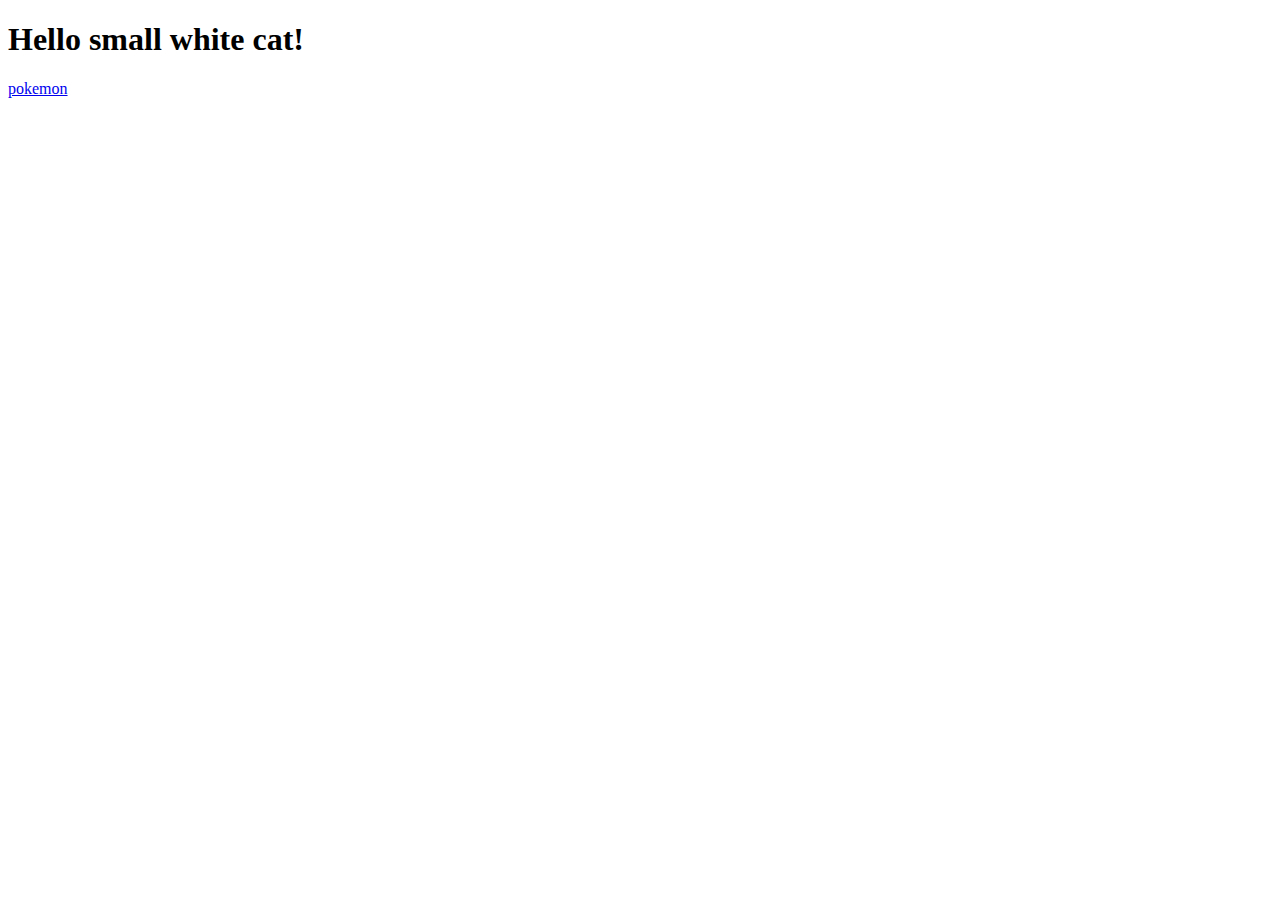
<file: index.html>
<!DOCTYPE html>
<html>

<head>
  <title>CSE 121B Home</title>

  <head>

  <body>
    <h1>Hello small white cat!</h1>
    <a href="https://supercoolfire.github.io/cse121b/lesson06/pokemon/index.html">pokemon</a>
  </body>

</html>
</file>
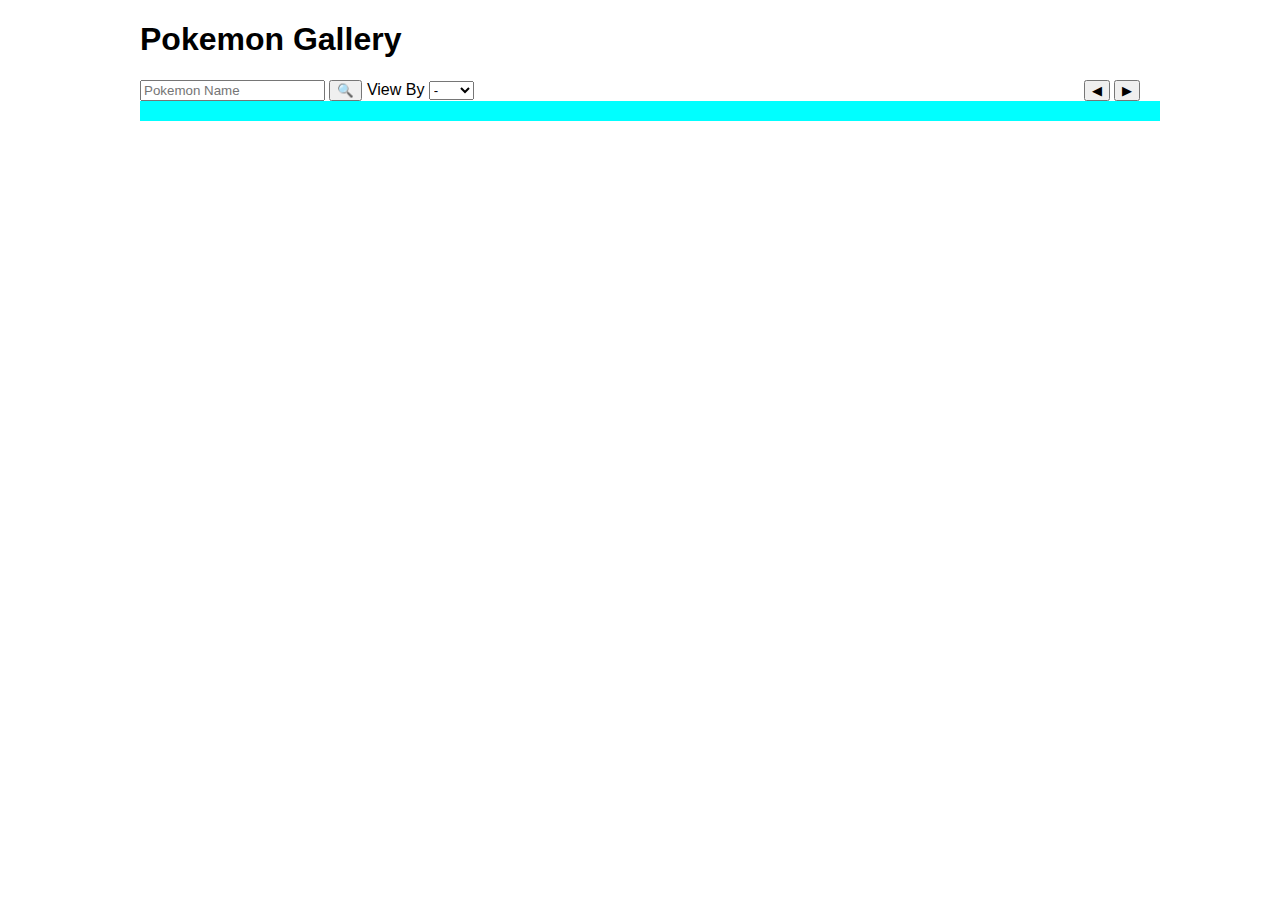
<file: lesson06/pokemon/index.html>
<!DOCTYPE html>
<html lang="en">

<head>
  <meta charset="UTF-8">
  <meta name="description"
    content="Jayser Pilapil's Pokemon API Gallery, final task in CSE 121B: JavaScript Language at Brigham Young University - Idaho">
  <meta name="viewport" content="width=device-width, initial-scale=1.0">

  <title>Pokemon Gallery</title>

  <link rel="stylesheet" href="css/style.css">
  <link rel="shortcut icon" href="images/pokemon.ico" type="image/x-icon">
</head>

<body>
  <main>
    <h1>Pokemon Gallery</h1>
    <div class="searchBox"><span>
        <input type="text" id="pokemonName" placeholder="Pokemon Name">
        <button id="search">🔍</button>
        <span class="viewBy">View By
          <select name="viewBy" id="viewBy">
            <!-- <option value="" selected>-</option> -->
            <option value="20" selected>-</option>
            <option value="5">5</option>
            <option value="10">10</option>
            <option value="20">20</option>
            <option value="50">50</option>
            <option value="80">80</option>
            <option value="100">100</option>
          </select></span>
      </span>
      <span id="pagination">
        <button id="previous">◀</button>
        <button id="next">▶</button>
      </span>
    </div>

    <div id="pokemonContainer"></div>

  </main>
  <script id="poopScript">
    function poop(a) {
      document.getElementById(a).classList.toggle("show");
    }
  </script>
  <!-- <script src="js/lazyload.js"></script> -->
  <script src="js/script.js"></script>
</body>

</html>
</file>
<file: lesson06/pokemon/css/style.css>
* {
    font-family:'Segoe UI', Tahoma, Geneva, Verdana, sans-serif
}

main {
    max-width: 1000px;
    margin: 0 auto;
}
.searchBox {

    display: flex;
    
    justify-content: space-between; 
}
a {
    text-decoration: none;
}
#pokemonContainer{
    display: flex;
    flex-wrap: wrap; 
    justify-content: center;
    background-color: aqua;
    padding: 10px;
    width: 100%;
}

.card {
    display: block;
    /* border: 1px solid black; */
    position: relative;
    background-color: blueviolet;
    min-width: 200px;
    max-width: 200px;
    min-height: 400px;
    max-height: 400px;
    margin: 5px;
    padding: 1rem;
}
.poopUp {
    display: block;
    display: none;
    position: absolute;
    top: 5%;
    left: 5%;
    /* opacity: 0.5; */
    width: 90%;
    height: 90%;
    overflow:auto;
    background-color: aqua;
}
.buttonPoopWrapper {
    top: 0;
    position: sticky;
    background-color: aqua;
}

.buttonPoop{
    background-color: transparent;
    border: 0;
    margin: 0;
    padding: 0;
    font-size: 1.5rem;
    margin-right: .5rem;
    /* background-color: aquamarine; */
}
.pPoopTitle {
    font-weight: bold;
}

.pPoopContent {
    display: block;
    padding: 5px;
    /* overflow:auto; */
}

.show {
    display: block;
}

img {
    max-width: 100%;
    border-bottom: 1px solid black ;
}
p {
    padding: 0%;
    margin: 0;
    font-size: .8rem;
}
.labelName {
    font-weight: bolder;
    color: rgb(217, 217, 47);
}

.pokeName {
    font-family:sans-serif;
    color: white;
}

#pokeName {
    font-weight: 900;
    font-size: 1.3rem;
}



.readmore {
    height: 200px;
    overflow: scroll;
}

.readmoreButton {
    padding: 0;
    margin: 0;
    border: 0;
    background-color: transparent;
    cursor: pointer;
    color: lightblue;
}
.readmoreButton:hover {
    font-weight: bold;
}
.open {
    display: block;
}
.close {
    display: none;
}
</file>
